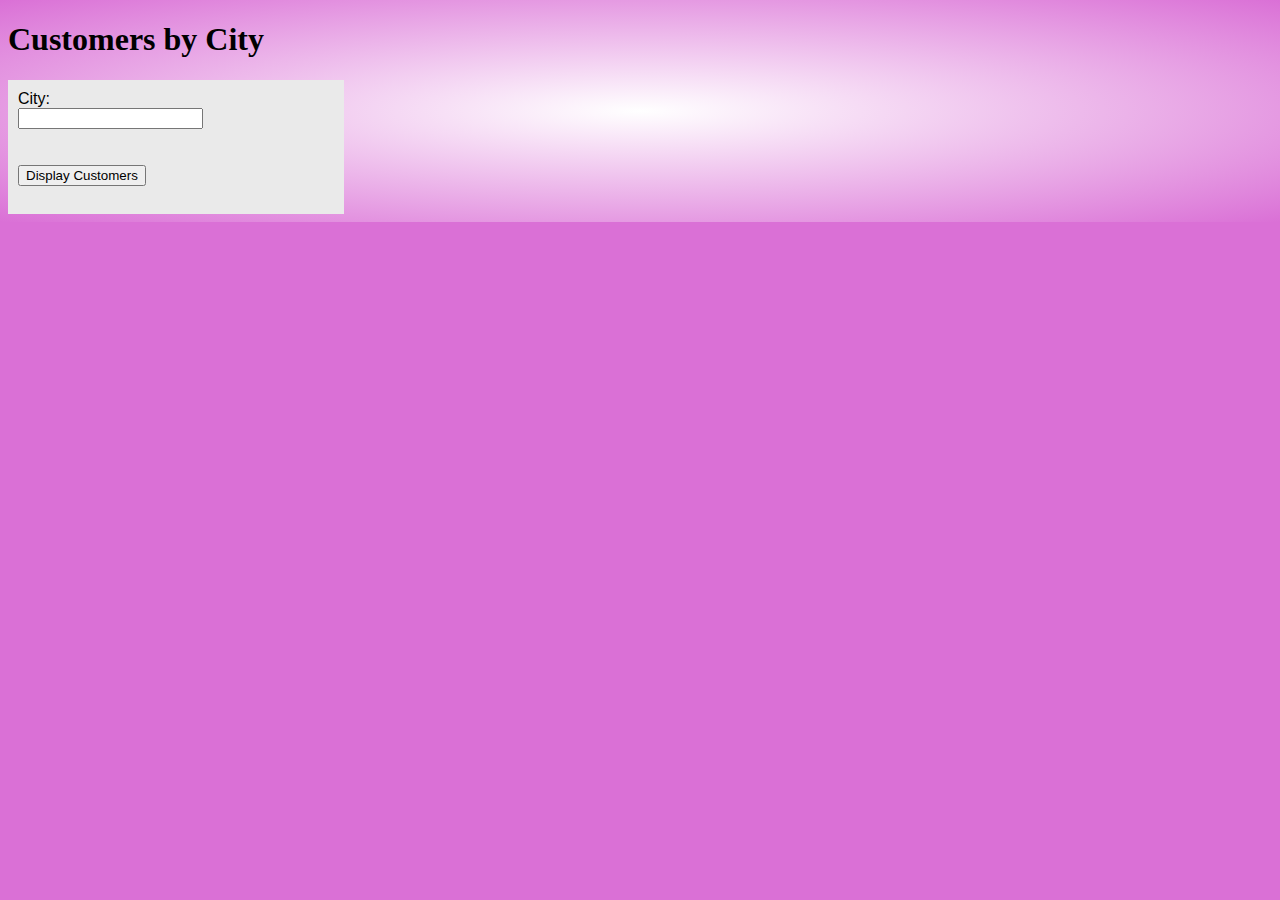
<file: query:display/index.html>
<!DOCTYPE html>
<html>
<head>
    <title>Customers by City</title>
    <link rel="stylesheet" type="text/css" href="main.css">
</head>

<body>
    <main>
        <h1>Customers by City</h1>
        <form action="cust_city.php" method="post">

            <div id="data">
                <label>City:</label>
                <input type="text" name="city"><br>

            <div id="buttons">
                <label>&nbsp;</label>
                <input type="submit" value="Display Customers"><br>
            </div>

        </form>
    </main>
</body>
</html>
</file>
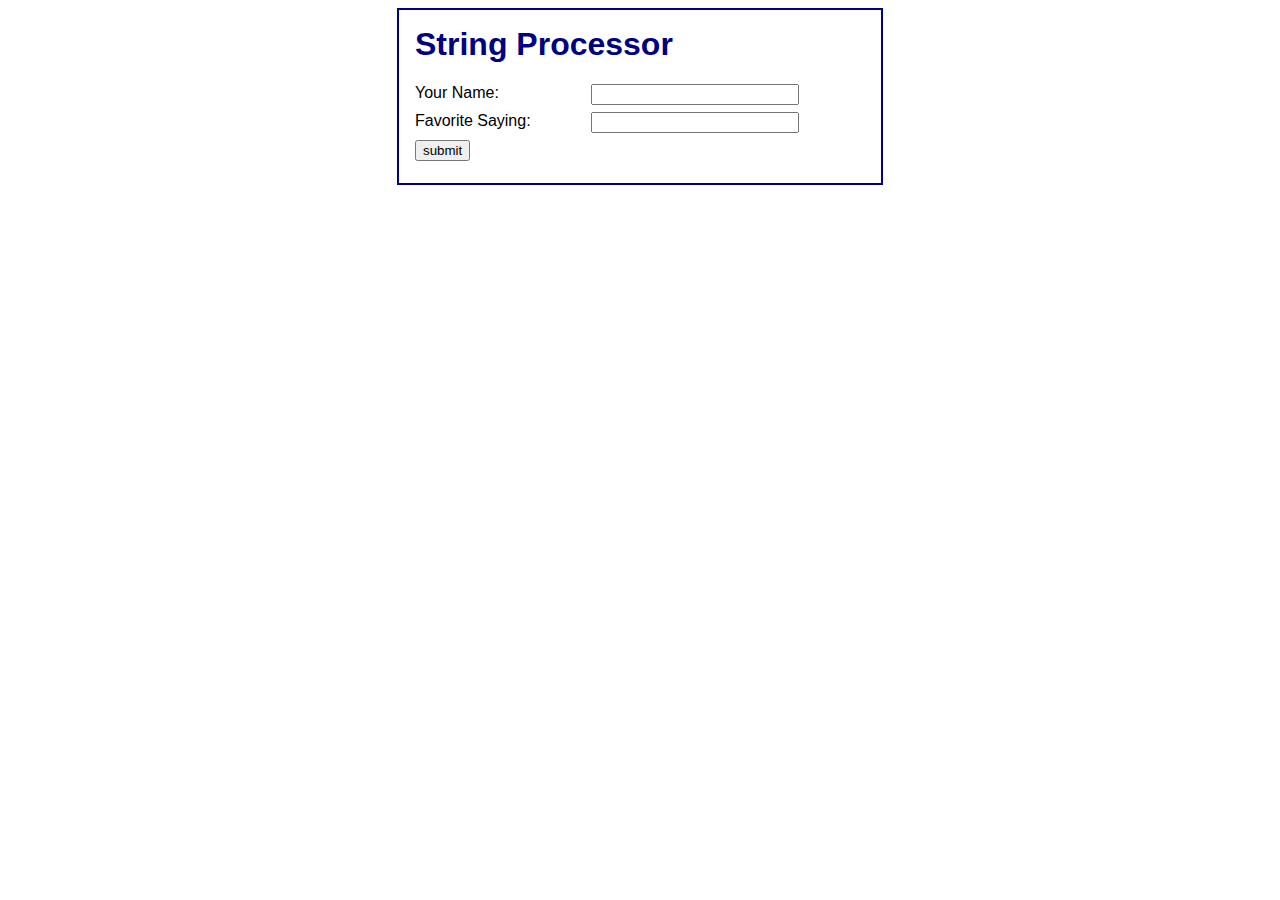
<file: stringProcessor/stringer.html>
<!DOCTYPE html>
<html>
    <head>
        <meta charset="UTF-8">
        <title>Stringer</title>
        <link rel="stylesheet" type="text/css" href="main.css">
    </head>
    <body>
        <main>
            <h1>String Processor</h1>
            <form action=" stringer.php" method="post">
                <div id="data">
                    <label>Your Name:</label>
                    <input type="text" name="name">
                    <br>

                    <label>Favorite Saying:</label>
                    <input type="text" name="saying">
                    <br>
                </div>

                <div id="buttons">
                    <input type="submit" value="submit"><br>
                </div>

            </form>
        </main>
    </body>
</html>
</file>
<file: query:display/main.css>
body {
  background-color: #DA70D6;
  background-image:
  radial-gradient(#FFFFFF, #DA70D6);
  background-repeat: no-repeat;
}

form {
  background-color: #eaeaea;
  font-family: Arial, sans-serif;
  padding: 10px;
  width: 25%;
}

input, textarea {
  display: block;
}

.reciept {
  background-color: #eaeaea;
  font-family: Arial, sans-serif;
  padding: 10px;
  width: 25%;
}

.buttons {
  border-radius: 60px;
  padding: 1em;
  color: #FFFFFF;
  background-color: #E38690;
  font-family: sans-serif;
  font-size: 2em;
  font-weight: bold;
  text-align: center;
  text-decoration: none;
}
.buttons:link { color: #FFFFFF;}
.buttons:visited {color: #CCCCCC;}
.buttons:hover {color: #965251;}
</file>
<file: stringProcessor/main.css>
body {
    font-family: Arial, Helvetica, sans-serif;
}
main {
    display: block;
    width: 450px;
    margin: 0 auto;
    padding: 1em;
    background: white;
    border: 2px solid navy;
}
h1 {
    margin-top: 0;
    color: navy;
}
label {
    width: 10em;
    float: left;
    padding-right: 1em;
    padding-bottom: .5em;
}
#data input {
    float: left;
    width: 15em;
    margin-bottom: .5em;
}
#buttons input {
    float: left;
    margin-bottom: .5em;
}
br {
    clear: left;
}
.error {
    color: red;
    font-weight: bold;
}
</file>
